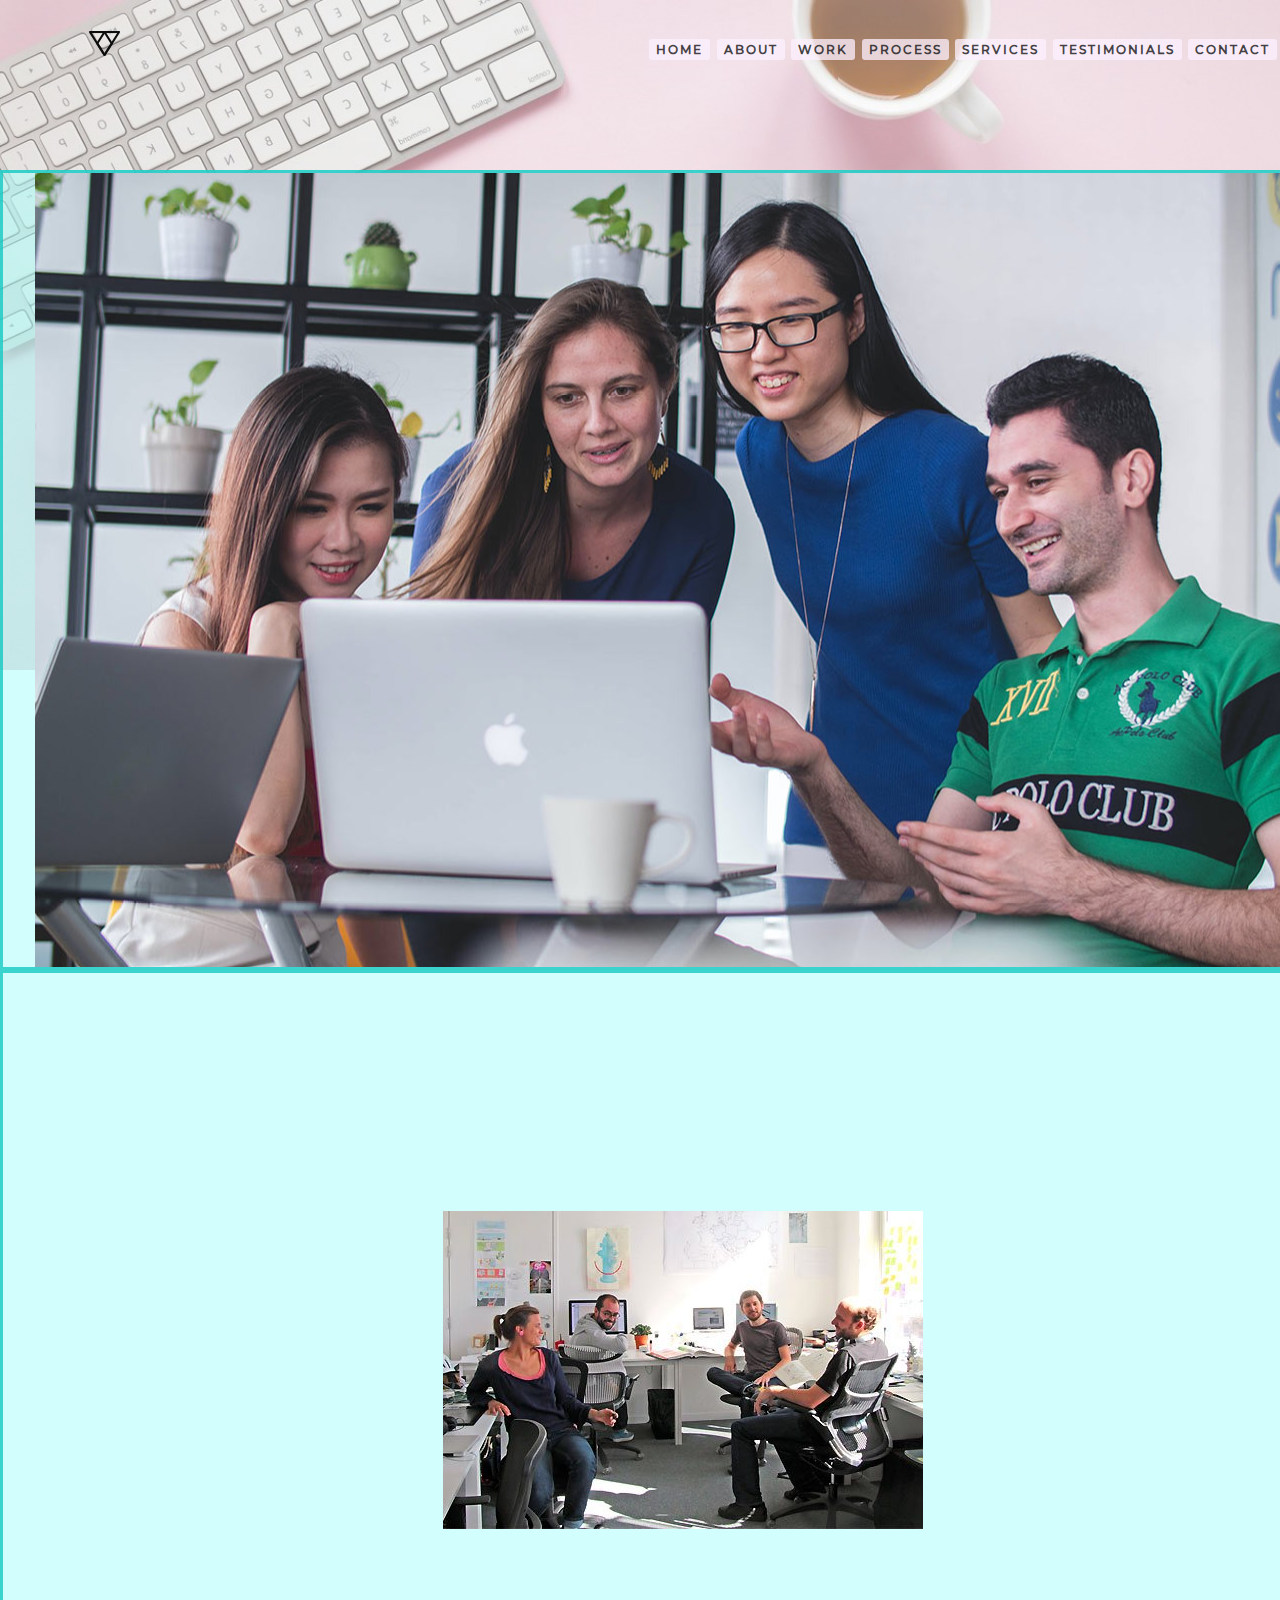
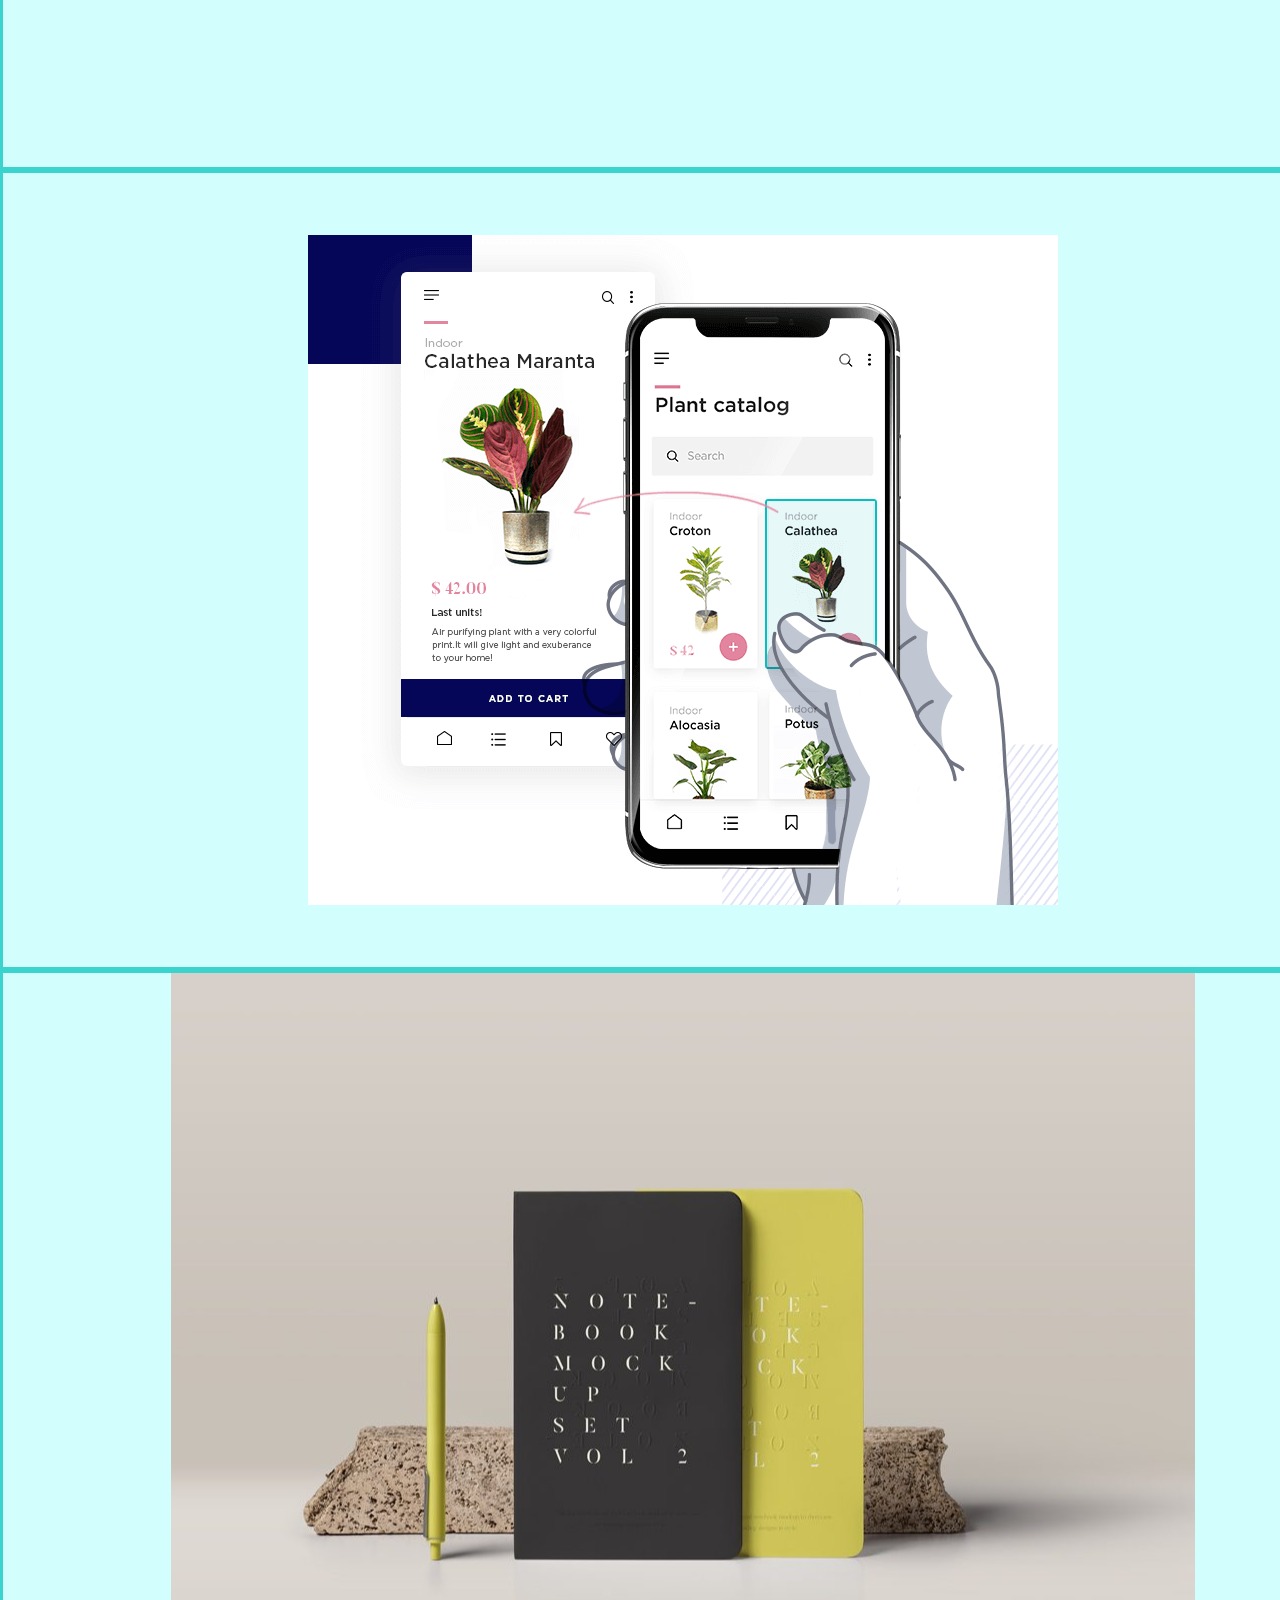
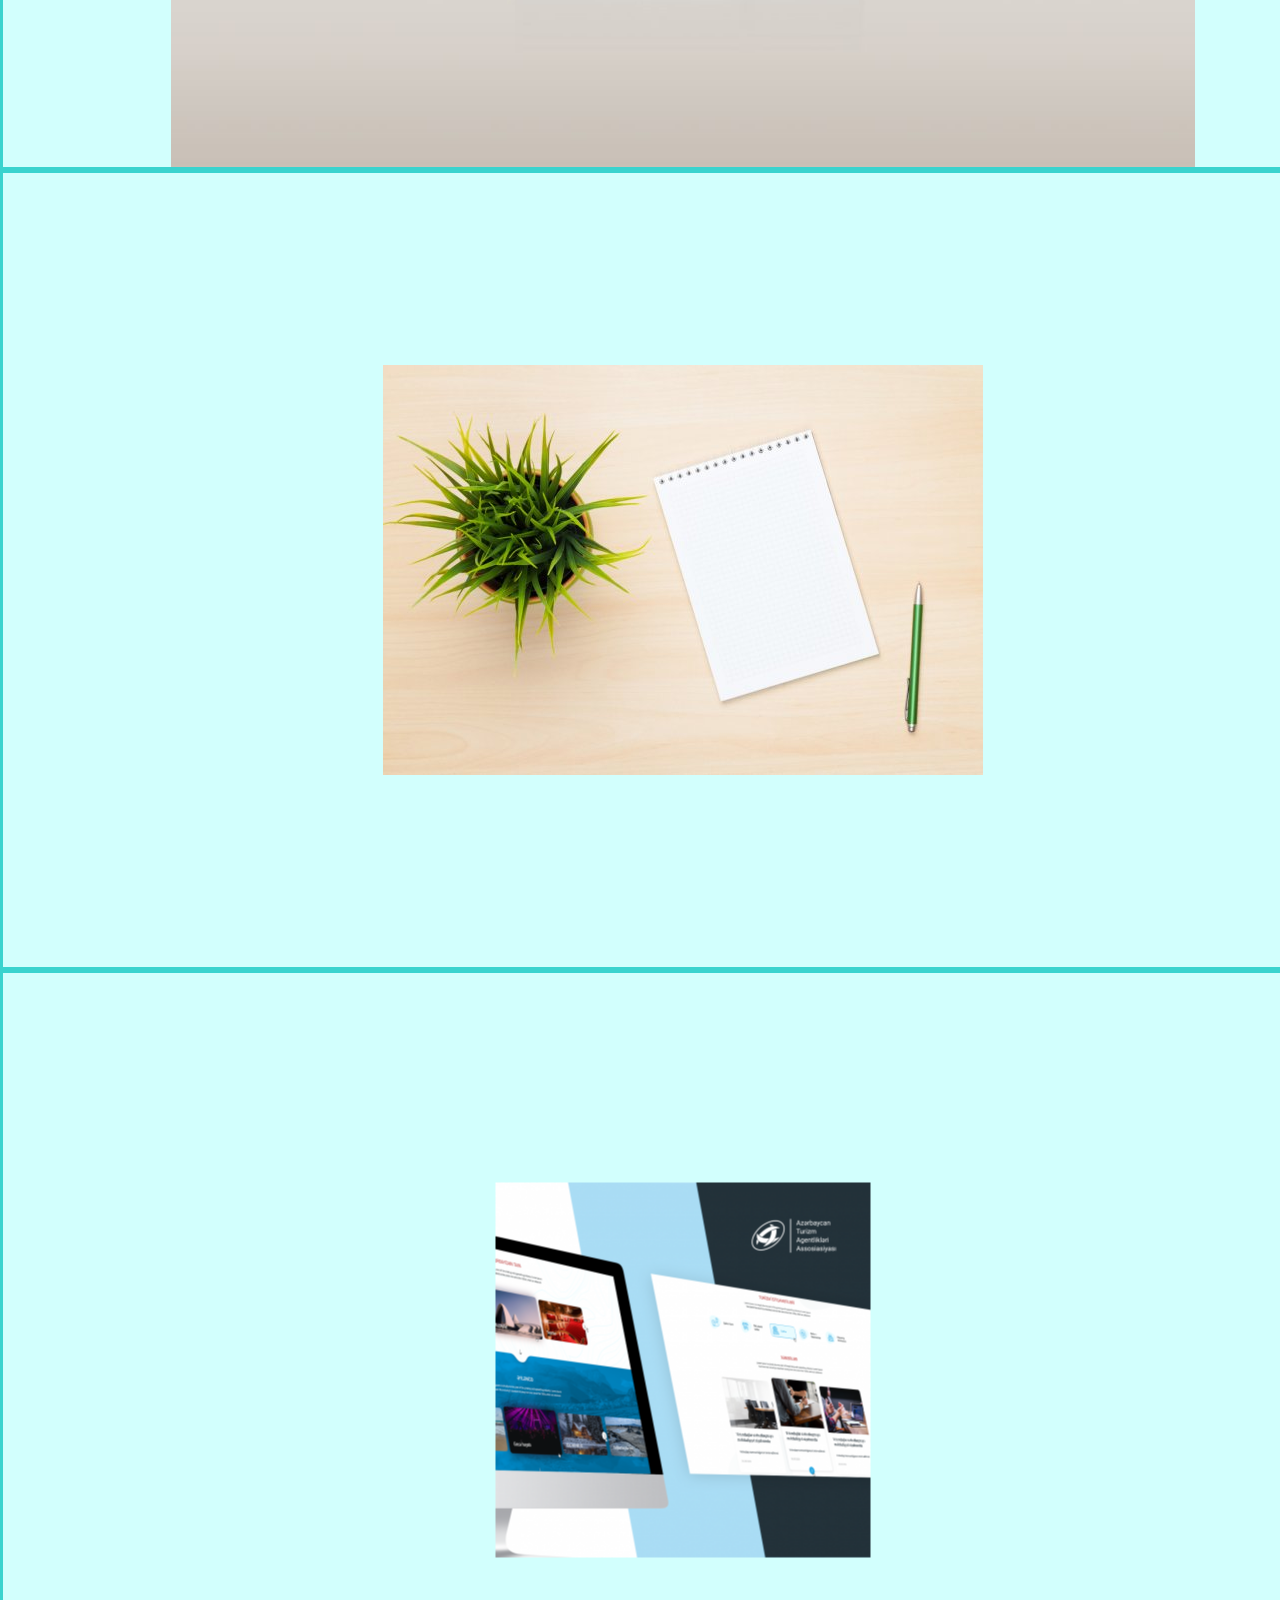
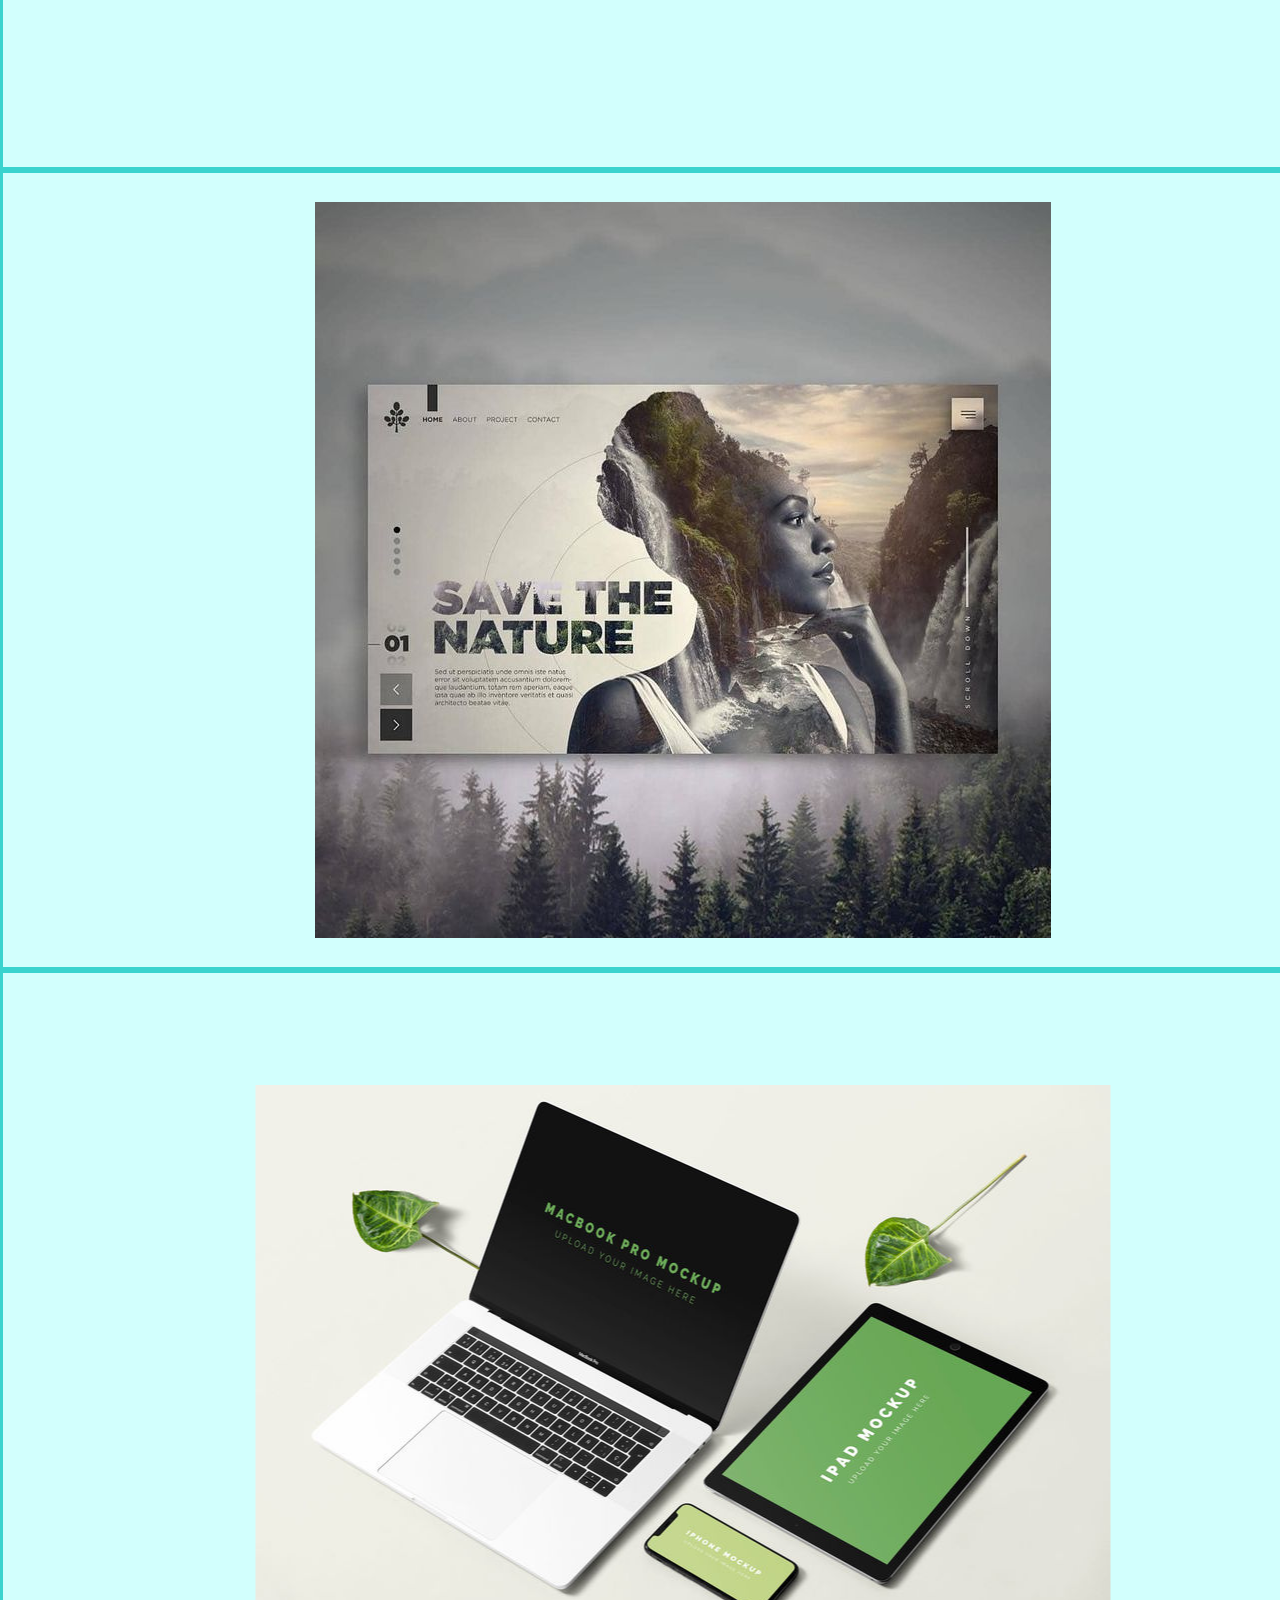
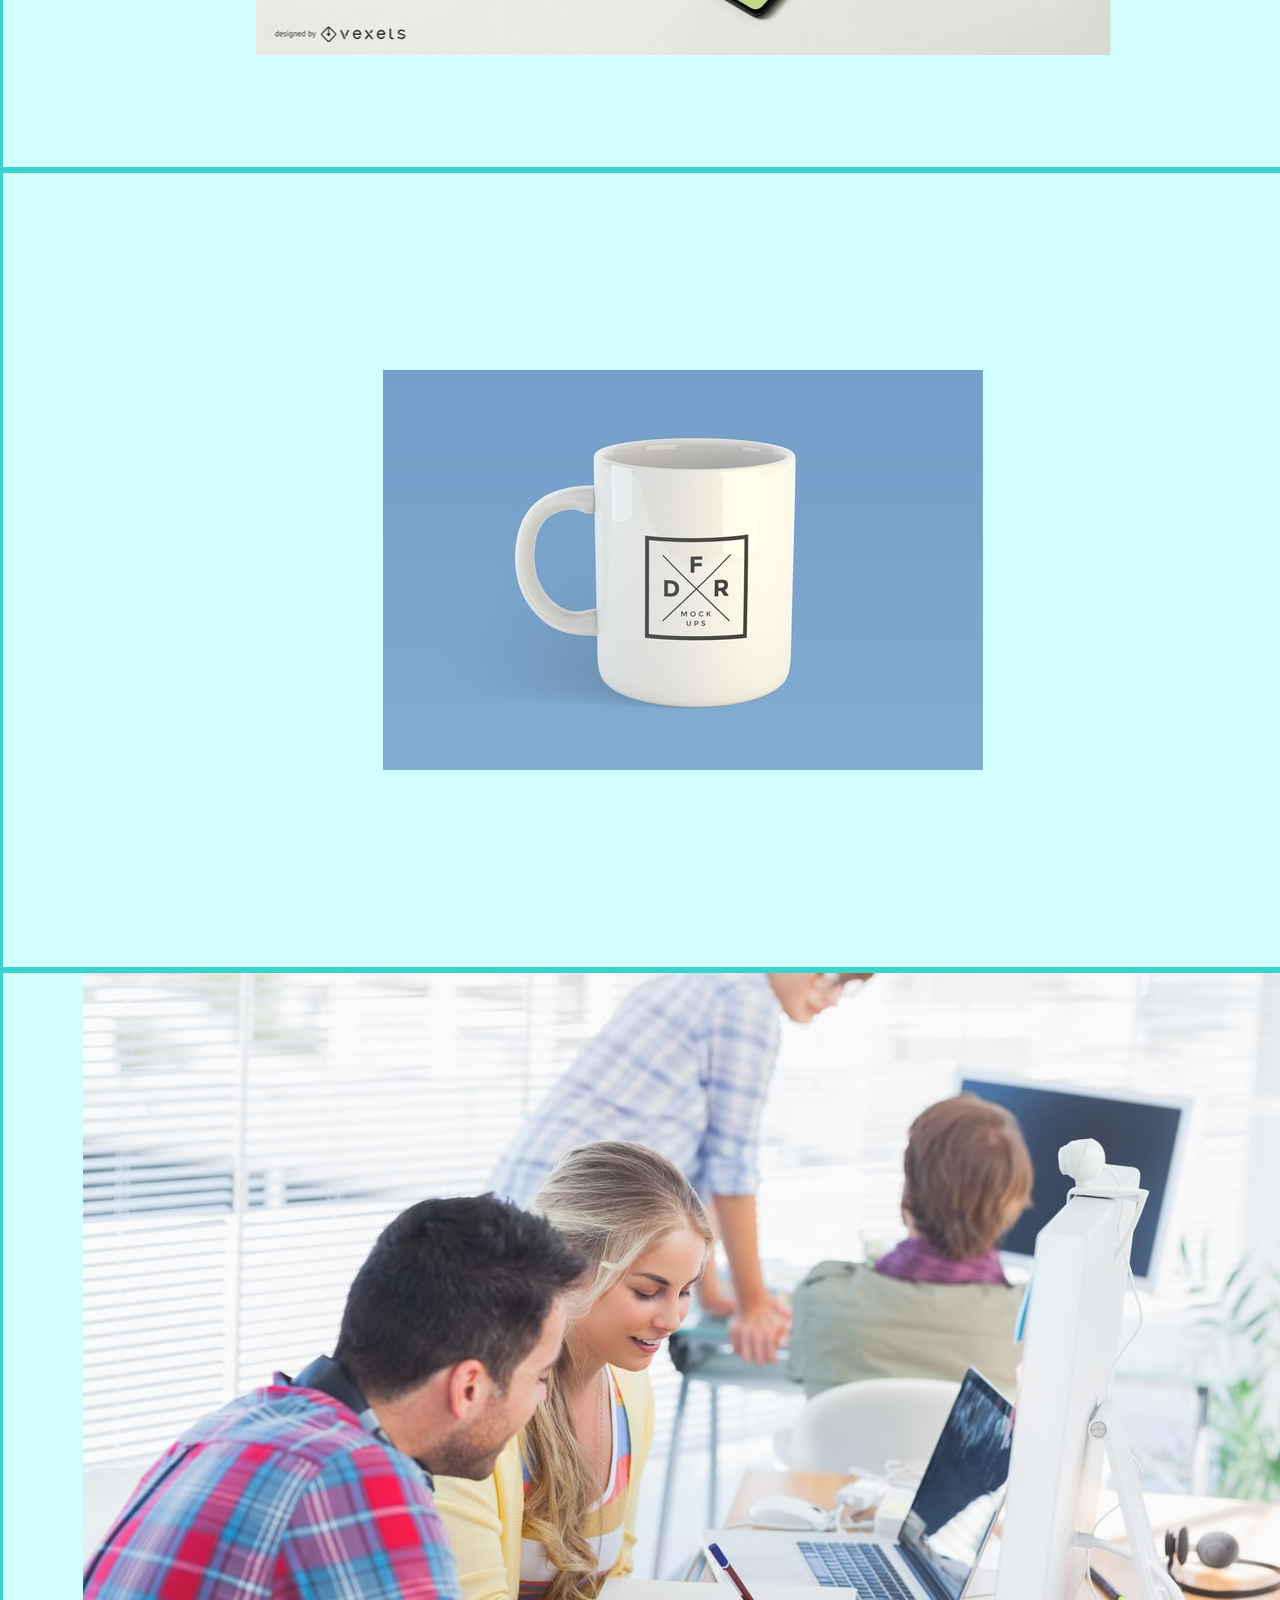
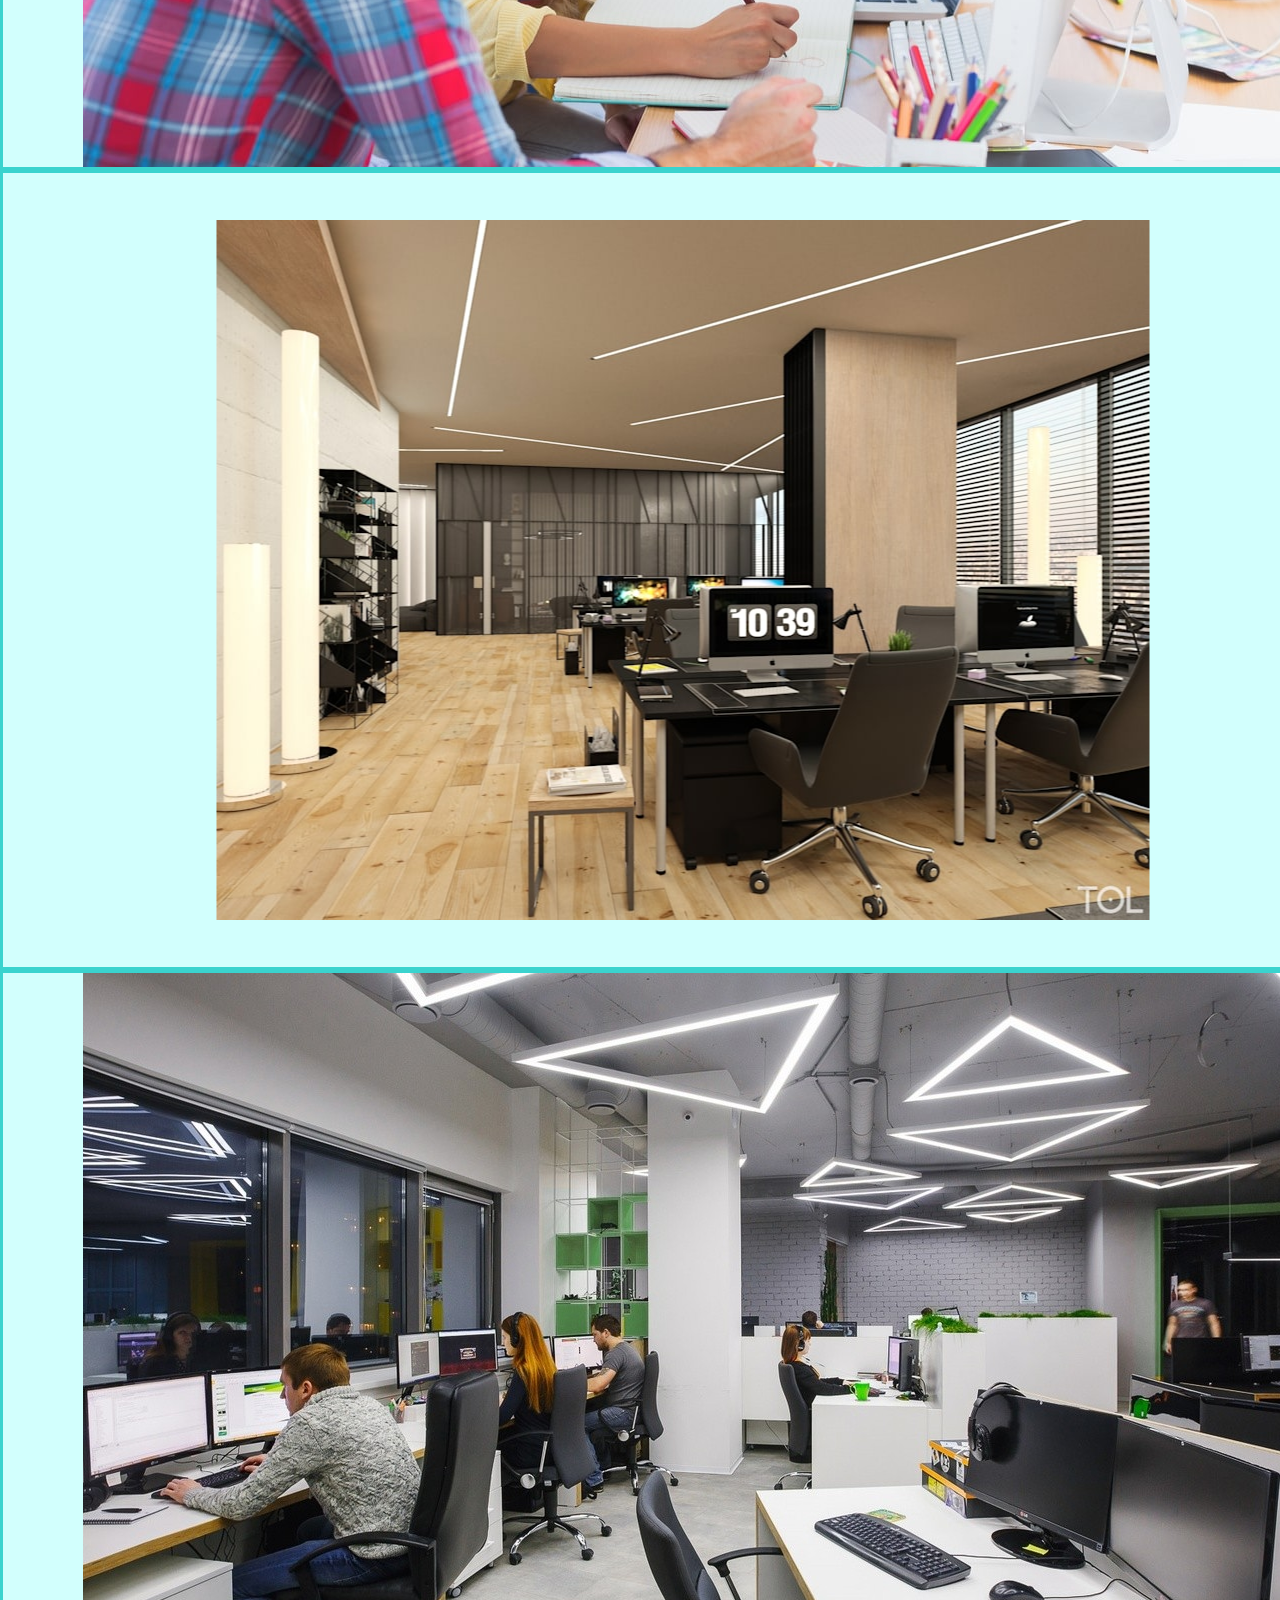
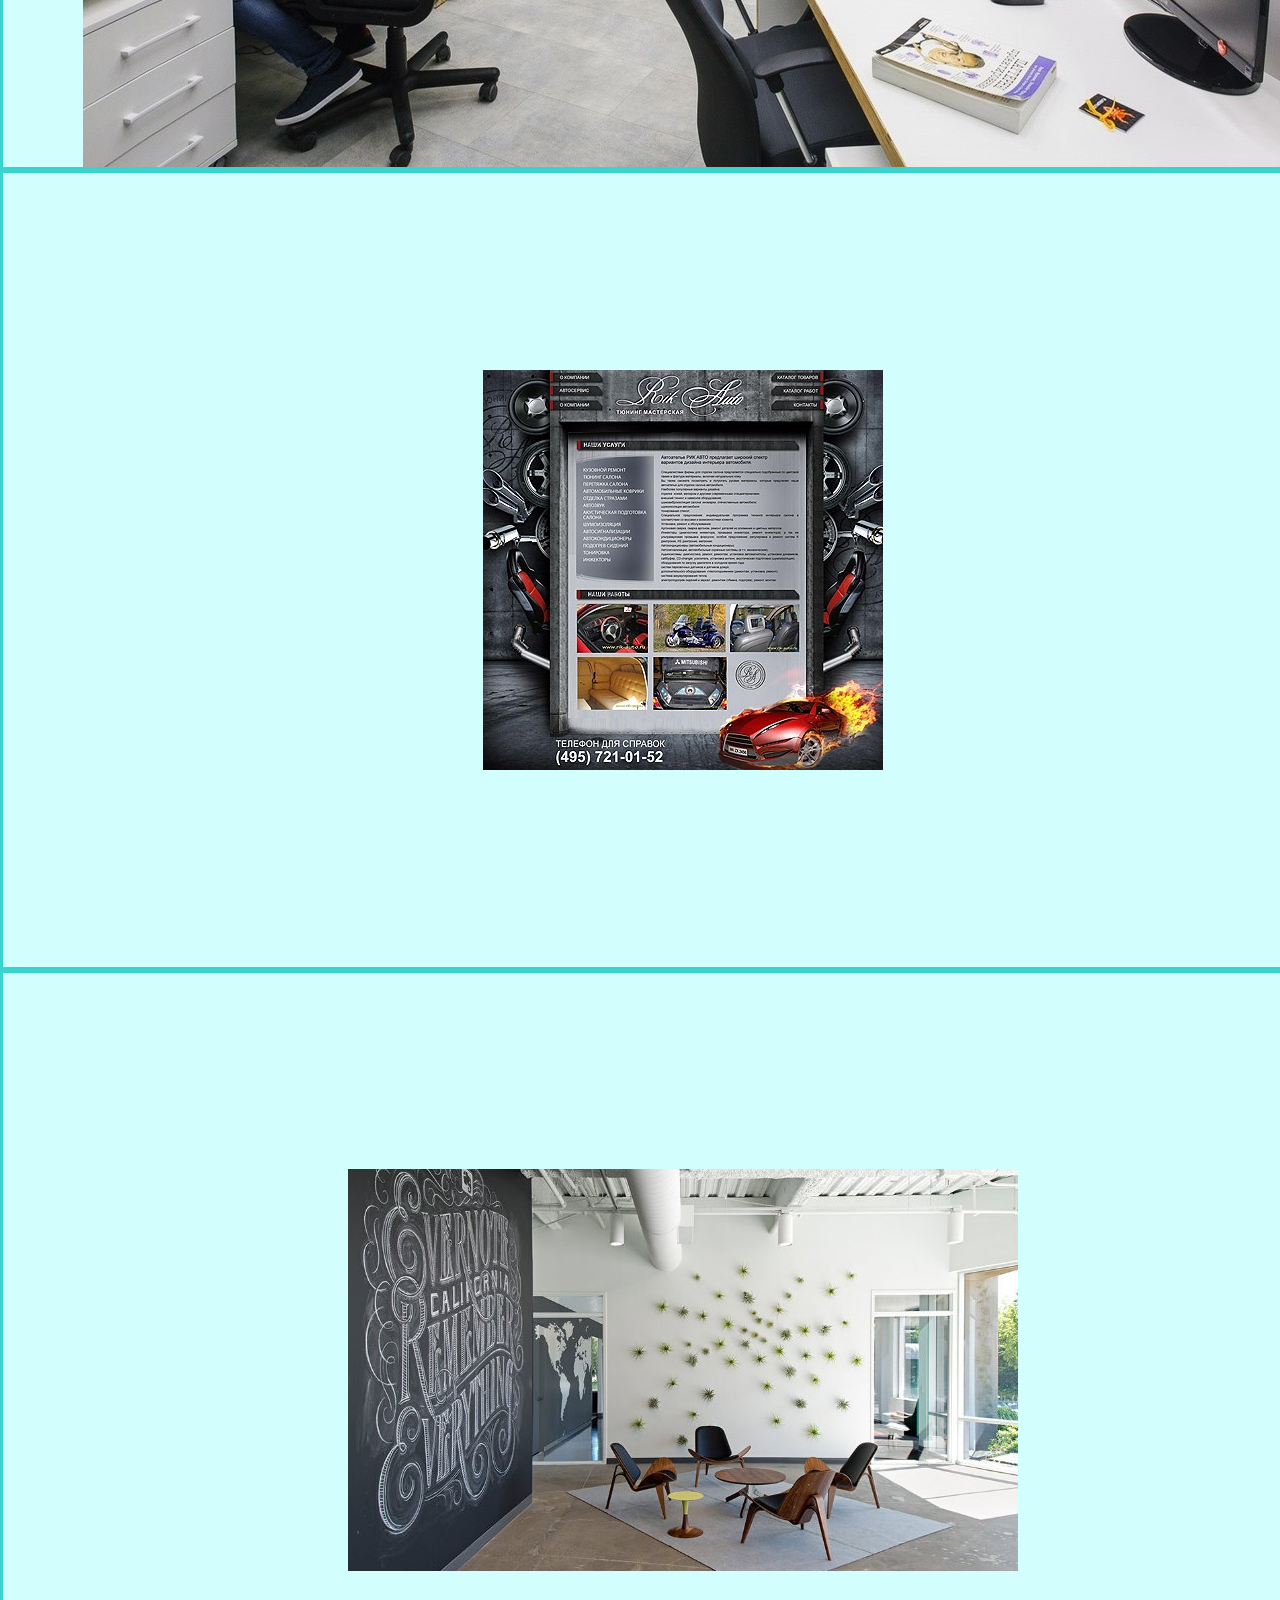
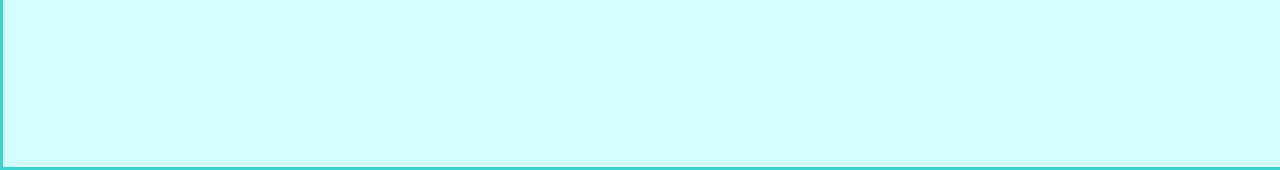
<file: portfolio.html>
<!DOCTYPE html>
<html lang="en">
<head>
   <meta charset="UTF-8">
   <meta http-equiv="X-UA-Compatible" content="IE=edge">
   <meta name="viewport" content="width=device-width, initial-scale=1.0">
   <title>portfolio</title>
   <link rel="stylesheet" href="styles/style.css">
</head>
<body>
   <header class="header">
      <nav class="header__nav">
         <ul class="list">
            <li><img src="images/logo.png" alt="logo"></a></li>
            <li><a href="index.html">home</a></li>
            <li><a href="#">about</a></li>
            <li><a href="portfolio.html">work</a></li>
            <li><a href="#">process</a></li>
            <li><a href="#">services</a></li>
            <li><a href="#">testimonials</a></li>
            <li><a href="#">contact</a></li>
         </ul>
      </nav>
     
   </header>
   <div class="foto">
      <div class="foto__item">
         <img class="foto_img" src="images/work.jpg" alt="">
      </div>
      <div class="foto__item">
         <img class="foto_img" src="images/9.jpg" alt="">
      </div>
      <div class="foto__item">
         <img class="foto_img" src="images/8.png" alt="">
      </div>
      <div class="foto__item">
         <img class="foto_img" src="images/7.jpg" alt="">
      </div>
      <div class="foto__item">
         <img class="foto_img" src="images/6.jpg" alt="">
      </div>
      <div class="foto__item">
         <img class="foto_img" src="images/5.png" alt="">
      </div>
      <div class="foto__item">
         <img class="foto_img" src="images/4.jpg" alt="">
      </div>
      <div class="foto__item">
         <img class="foto_img" src="images/3.jpg" alt="">
      </div>
      <div class="foto__item">
         <img class="foto_img" src="images/2.jpg" alt="">
      </div>
      <div class="foto__item">
         <img class="foto_img" src="images/14.jpg" alt="">
      </div>
      <div class="foto__item">
         <img class="foto_img" src="images/13.jpg" alt="">
      </div>
      <div class="foto__item">
         <img class="foto_img" src="images/11.jpg" alt="">
      </div>
      <div class="foto__item">
         <img class="foto_img" src="images/1.jpg" alt="">
      </div>
      <div class="foto__item">
         <img class="foto_img" src="images/12.jpg" alt="">
      </div>

   </div>
</body>
</html>
</file>
<file: styles/style.css>
* {
  padding: 0;
  margin: 0;
  border: 0;
}

*,
*:before,
*:after {
  -webkit-box-sizing: border-box;
  box-sizing: border-box;
}

:focus,
:active {
  outline: none;
}

a:focus,
a:active {
  outline: none;
}

nav,
footer,
header,
aside {
  display: block;
}

html,
body {
  height: 100%;
  width: 100%;
  font-size: 100%;
  line-height: 1;
  font-size: 14px;
  -ms-text-size-adjust: 100%;
  -moz-text-size-adjust: 100%;
  -webkit-text-size-adjust: 100%;
}

input,
button,
textarea {
  font-family: inherit;
}

input::-ms-clear {
  display: none;
}

button {
  cursor: pointer;
}

button::-moz-focus-inner {
  padding: 0;
  border: 0;
}

a,
a:visited {
  text-decoration: none;
}

a:hover {
  text-decoration: none;
}

ul li {
  list-style: none;
}

img {
  vertical-align: top;
}

h1,
h2,
h3,
h4,
h5,
h6 {
  font-size: inherit;
  font-weight: inherit;
}

/* font-family: 'Nunito Sans', sans-serif; normal */
@font-face {
  font-family: "Montserrat-Medium";
  font-display: swap;
  src: url("../fonts/Montserrat-Medium.otf");
  src: local("O"), url("../fonts/Montserrat-Medium.woff") format("woff"), url("../fonts/Montserrat-Medium.ttf") format("truetype");
  font-weight: 500;
  font-style: normal;
}

body {
  font-family: "Montserrat-Medium";
  font-weight: 500;
  font-size: 12px;
  width: 1366px;
  margin: 0 auto;
}

.header {
  height: 670px;
  background-image: url(../images/heder2.jpg);
  background-size: 1366px 670px;
}

.header__nav {
  max-width: 1195px;
  margin: 0 auto;
}

.list {
  display: -webkit-box;
  display: -ms-flexbox;
  display: flex;
  -ms-flex-pack: distribute;
      justify-content: space-around;
  -webkit-box-align: end;
      -ms-flex-align: end;
          align-items: flex-end;
  height: 56px;
}

.list a {
  background-color: rgba(252, 240, 255, 0.753);
  border-radius: 3px;
  padding: 3px 7px;
  color: rgba(17, 17, 17, 0.8);
  text-transform: uppercase;
  font-weight: 600;
  -webkit-transition: background 0.3s linear;
  transition: background 0.3s linear;
}

.list a:hover {
  background-color: rgba(236, 161, 236, 0.609);
  color: rgba(101, 12, 139, 0.6);
}

.list li img {
  padding-right: 523px;
}

.aside {
  display: block;
  position: relative;
  text-align: center;
  left: 765px;
  top: 180px;
  max-width: 484px;
  background-color: rgba(252, 240, 255, 0.753);
  padding: 0 8px;
}

.subject {
  font-size: 38px;
  line-height: 48px;
  color: #1d1d1d;
  font-weight: 700;
  padding-bottom: 30px;
}

.lead {
  font-family: "Nunito Sans", sans-serif;
  font-size: 18px;
  line-height: 28px;
  color: #787878;
  padding-bottom: 60px;
}

.btn {
  display: inline-block;
  padding: 22px 44px;
  background-color: #10c9c3;
  border-radius: 3px;
  /* background-color: radial-gradient(#10c9c3 #00ada7); */
  color: #ffffff;
  text-transform: uppercase;
  letter-spacing: 2px;
  -webkit-transition: background 0.2s linear;
  transition: background 0.2s linear;
}

.btn:hover {
  background-color: #30aaa8d7;
  color: rgba(17, 17, 17, 0.4);
}

.about {
  background-color: rgba(243, 251, 196, 0.356);
  height: 420px;
}

.about__inner {
  display: -webkit-box;
  display: -ms-flexbox;
  display: flex;
  max-width: 620px;
  margin: 0 auto;
  -webkit-box-orient: vertical;
  -webkit-box-direction: normal;
      -ms-flex-direction: column;
          flex-direction: column;
  text-align: center;
}

.about__lead {
  font-family: "Nunito Sans", sans-serif;
  font-size: 16px;
  line-height: 24px;
  color: #787878;
  margin: auto;
  padding-bottom: 20px;
  margin-bottom: 20px;
}

.about img {
  margin: 0 auto;
}

.caption {
  font-size: 30px;
  color: #191919;
  font-weight: 700;
  margin: auto;
  margin-top: 98px;
  margin-bottom: 35px;
}

.skills {
  height: 570px;
  background-color: beige;
  padding-bottom: 1px;
  background-image: url(../images/skils1.jpg);
  background-repeat: no-repeat;
  background-position: right bottom 1px;
}

.skills__inner {
  display: inline-block;
  width: 510px;
  /* height: 246px; */
  margin-left: 98px;
  padding-top: 155px;
}

.skills__lead {
  font-size: 30px;
  color: #171717;
  margin-bottom: 37px;
  font-weight: 700;
}

.skills__list {
  font-size: 12px;
  color: #000000;
  text-transform: uppercase;
  letter-spacing: 2px;
}

.skills__list li {
  margin-bottom: 18px;
}

.skills__list img {
  margin-bottom: 40px;
}

.information {
  height: 240px;
  background-color: #10c9c3;
}

.information__list {
  position: relative;
  display: -webkit-box;
  display: -ms-flexbox;
  display: flex;
  -ms-flex-pack: distribute;
      justify-content: space-around;
  -webkit-box-align: center;
      -ms-flex-align: center;
          align-items: center;
  width: 1366px;
  height: 240px;
  margin: 0 0 0 32px;
}

.point {
  color: #ffffff;
  text-transform: uppercase;
  letter-spacing: 2px;
}

.point span {
  font-size: 18px;
  line-height: 45px;
}

.r:before {
  content: "";
  background-image: url(../images/548.png);
  width: 40px;
  height: 40px;
  position: absolute;
  left: 30px;
  top: 107px;
}

.r1:before {
  content: "";
  background-image: url(../images/1465.png);
  width: 40px;
  height: 40px;
  position: absolute;
  left: 400px;
  top: 108px;
}

.r2:before {
  content: "";
  background-image: url(../images/star.png);
  width: 44px;
  height: 41px;
  position: absolute;
  left: 720px;
  top: 106px;
}

.r3:before {
  content: "";
  background-image: url(../images/hiart.png);
  width: 40px;
  height: 35px;
  position: absolute;
  left: 1080px;
  top: 110px;
}

.portfolio1 {
  height: 700px;
}

/**.grid {
   display: grid;
   grid-template-columns: repeat(4, auto);
   grid-template-rows: 1fr 1fr;
   gap: 3px;
   max-width: 1366px;
   height: 700px;
   img {
      width: 100%;
      height: 100%;
      object-fit: cover;
   }
   &__1 {
      grid-column: 1/2;
      grid-row: 1/2;
   }
   &__2 {
      grid-column: 2/3;
      grid-row: 1/2;
   }
   &__3 {
      grid-column: 3/4;
      grid-row: 1/2;
   }
   &__4 {
      grid-column: 4/5;
      grid-row: 1/2;
   }
   &__5 {
      grid-column: 1/2;
      grid-row: 2/3;
   }
   &__6 {
      grid-column: 2/3;
      grid-row: 2/3;
   }
   &__7 {
      grid-column: 3/4;
      grid-row: 2/3;
   }
   &__8 {
      grid-column: 4/5;
      grid-row: 2/3;
   }
}**/
.foto1 {
  display: -webkit-box;
  display: -ms-flexbox;
  display: flex;
  -ms-flex-wrap: wrap;
      flex-wrap: wrap;
  -webkit-box-orient: horizontal;
  -webkit-box-direction: normal;
      -ms-flex-direction: row;
          flex-direction: row;
  background-color: #cc4545;
}

.foto__item1 {
  width: 25%;
  height: 350px;
  position: relative;
  overflow: hidden;
  border: 2px solid #10c9c3;
}

.foto__item1 :hover {
  opacity: 0.1;
  -webkit-transition: all .3s linear;
  transition: all .3s linear;
}

.foto__img1 {
  position: absolute;
  top: 50%;
  left: 50%;
  z-index: 1;
  -webkit-transform: translate3d(-50%, -50%, 0);
          transform: translate3d(-50%, -50%, 0);
}

.wrapper {
  height: 100px;
  background-color: #f5f5f5;
}

a {
  text-transform: uppercase;
  letter-spacing: 2px;
  color: #8e8e8e;
  -webkit-transition: background 0.5s linear;
  transition: background 0.5s linear;
}

.wrapper a:hover {
  background-color: #fdfca9;
}

.loading {
  display: -webkit-box;
  display: -ms-flexbox;
  display: flex;
  -webkit-box-pack: center;
      -ms-flex-pack: center;
          justify-content: center;
  -webkit-box-align: center;
      -ms-flex-align: center;
          align-items: center;
  height: 100px;
}

.ourvideo {
  display: block;
  position: relative;
  height: 870px;
  margin-top: 198px;
}

.ourvideo__title {
  font-size: 30px;
  font-weight: 700;
  color: #191919;
  margin-bottom: 40px;
}

.ourvideo__text {
  font-size: 16px;
  color: #8e8e8e;
  font-family: "Nunito Sans", sans-serif normal;
  line-height: 24px;
  margin-bottom: 56px;
}

.ourvideo__wrapper {
  width: 508px;
  margin: 0 auto;
  text-align: center;
}

.video {
  margin-left: 99px;
}

.directions {
  height: 535px;
  background-color: #fffcef;
  padding-top: 1px;
}

.directions__wrap {
  display: block;
  width: 1135px;
  height: 335px;
  margin: 100px 120px;
}

.directions__inner {
  display: -webkit-box;
  display: -ms-flexbox;
  display: flex;
  -webkit-box-pack: justify;
      -ms-flex-pack: justify;
          justify-content: space-between;
  padding-bottom: 48px;
}

.directions__inner1 {
  display: -webkit-box;
  display: -ms-flexbox;
  display: flex;
  -webkit-box-pack: justify;
      -ms-flex-pack: justify;
          justify-content: space-between;
}

.directions__inner div {
  display: -webkit-box;
  display: -ms-flexbox;
  display: flex;
  -webkit-box-orient: vertical;
  -webkit-box-direction: normal;
      -ms-flex-direction: column;
          flex-direction: column;
  position: relative;
  -webkit-box-pack: center;
      -ms-flex-pack: center;
          justify-content: center;
  width: 235px;
}

.directions__inner h4 {
  font-size: 12px;
  font-family: "Montserrat";
  color: #191919;
  text-transform: uppercase;
  line-height: 2.5;
  font-weight: 700;
  text-align: center;
}

.directions__inner p {
  font-size: 16px;
  font-family: "Nunito Sans";
  color: #787878;
  line-height: 1.5;
  text-align: center;
}

.directions__inner img {
  position: relative;
  padding-bottom: 24px;
  margin: 0 auto;
  z-index: 1;
}

.directions__inner1 div {
  display: -webkit-box;
  display: -ms-flexbox;
  display: flex;
  -webkit-box-orient: vertical;
  -webkit-box-direction: normal;
      -ms-flex-direction: column;
          flex-direction: column;
  position: relative;
  -webkit-box-pack: center;
      -ms-flex-pack: center;
          justify-content: center;
  width: 235px;
}

.directions__inner1 h4 {
  font-size: 12px;
  font-family: "Montserrat";
  color: #191919;
  text-transform: uppercase;
  line-height: 2.5;
  font-weight: 700;
  text-align: center;
}

.directions__inner1 p {
  font-size: 16px;
  font-family: "Nunito Sans";
  color: #787878;
  line-height: 1.5;
  text-align: center;
}

.directions__inner1 img {
  position: relative;
  padding-bottom: 24px;
  margin: 0 auto;
}

.quote {
  height: 500px;
  background: #10c9c3;
}

.slider {
  display: -webkit-box;
  display: -ms-flexbox;
  display: flex;
  margin: auto;
  -webkit-box-align: center;
      -ms-flex-align: center;
          align-items: center;
  width: 830px;
  height: 500px;
  margin: 0 auto;
}

.slider__lead {
  font-size: 24px;
  font-family: "Montserrat";
  color: #344dbb;
  line-height: 1.2;
  position: relative;
  padding-bottom: 36px;
  text-align: center;
}

.slider__lead:hover {
  cursor: pointer;
}

.slider__avt {
  font-size: 12px;
  font-family: "Montserrat";
  color: #ff000d;
  text-transform: uppercase;
  line-height: 3;
  text-align: center;
}

.slick-dots {
  width: 50px;
  height: 50px;
}

.slider__item {
  -webkit-box-align: center;
      -ms-flex-align: center;
          align-items: center;
}

.brands {
  height: 200px;
}

.brands__inner {
  display: -webkit-box;
  display: -ms-flexbox;
  display: flex;
  width: 1105px;
  -webkit-box-pack: justify;
      -ms-flex-pack: justify;
          justify-content: space-between;
  margin: 0 auto;
  padding-top: 64px;
}

.form {
  height: 750px;
  background: rgba(170, 253, 15, 0.151);
}

.form__inner {
  display: block;
  width: 545px;
  padding-top: 100px;
  margin: 0 auto;
  padding-bottom: 40px;
}

.form__inner1 {
  display: block;
  width: 675px;
  margin: 0 auto;
}

.form__lead {
  font-size: 16px;
  font-family: "Nunito Sans";
  color: #787878;
  line-height: 1.5;
  text-align: center;
}

.project {
  font-size: 30px;
  font-family: "Montserrat";
  color: #1d1d1d;
  line-height: 2.8;
  text-align: center;
}

.form__inner1 button {
  display: inline-block;
  padding: 20px 34px;
  background-color: #10c9c3;
  border-radius: 3px;
  color: #ffffff;
  text-transform: uppercase;
  letter-spacing: 1px;
  -webkit-transition: background 0.2s linear;
  transition: background 0.2s linear;
  margin: 40px 0 0 240px;
}

.form__inner1 button:hover {
  background-color: #30aaa8d7;
  color: rgba(17, 17, 17, 0.4);
}

p input {
  font-size: 15px;
  font-family: "Nunito Sans";
  color: #383838;
  background-color: none;
  line-height: 1.6;
  padding: 14px 0;
}

p input:hover {
  border: orange 1px solid;
}

#e {
  margin-left: 32px;
}

.area {
  width: 660px;
  height: 48px;
  margin-top: 30px;
  padding-top: 17px;
  padding-left: 17px;
  font-size: 15px;
}

textarea {
  width: 660px;
  height: 170px;
  resize: none;
  margin-top: 30px;
  padding-top: 17px;
  padding-left: 17px;
  font-size: 15px;
  color: #383838;
}

textarea:hover {
  border: orange 1px solid;
}

.footer {
  height: 285px;
  margin: 0 auto;
  background: #000;
}

.footer__inner {
  width: 1140px;
  display: -webkit-box;
  display: -ms-flexbox;
  display: flex;
  -webkit-box-pack: justify;
      -ms-flex-pack: justify;
          justify-content: space-between;
  margin: 0 auto;
  padding-top: 95px;
  font-size: 15px;
  font-family: "Nunito Sans";
  color: #bcbcbc;
  line-height: 1.6;
  text-align: left;
}

.copyright__item {
  font-size: 18px;
  font-family: "Montserrat";
  color: #ffffff;
  padding-bottom: 28px;
}

.footer__inner a {
  font-size: 15px;
  text-transform: none;
  letter-spacing: normal;
  font-weight: 600;
  font-family: "Nunito Sans";
  color: #959292;
  line-height: 1.6;
}

.footer__inner a:hover {
  color: #be0000;
}

.foto {
  display: -webkit-box;
  display: -ms-flexbox;
  display: flex;
  -ms-flex-wrap: wrap;
      flex-wrap: wrap;
  width: 1366px;
  margin: 0 auto;
  margin-top: -500px;
  background-color: #aafffc86;
}

.foto__item {
  width: 100%;
  height: 800px;
  z-index: 3;
  position: relative;
  border: #11c7c1c9 3px solid;
  overflow: hidden;
}

.foto__item img {
  position: absolute;
  top: 50%;
  left: 50%;
  z-index: 3;
  -webkit-transform: translate3d(-50%, -50%, 0);
          transform: translate3d(-50%, -50%, 0);
}
/*# sourceMappingURL=style.css.map */
</file>
